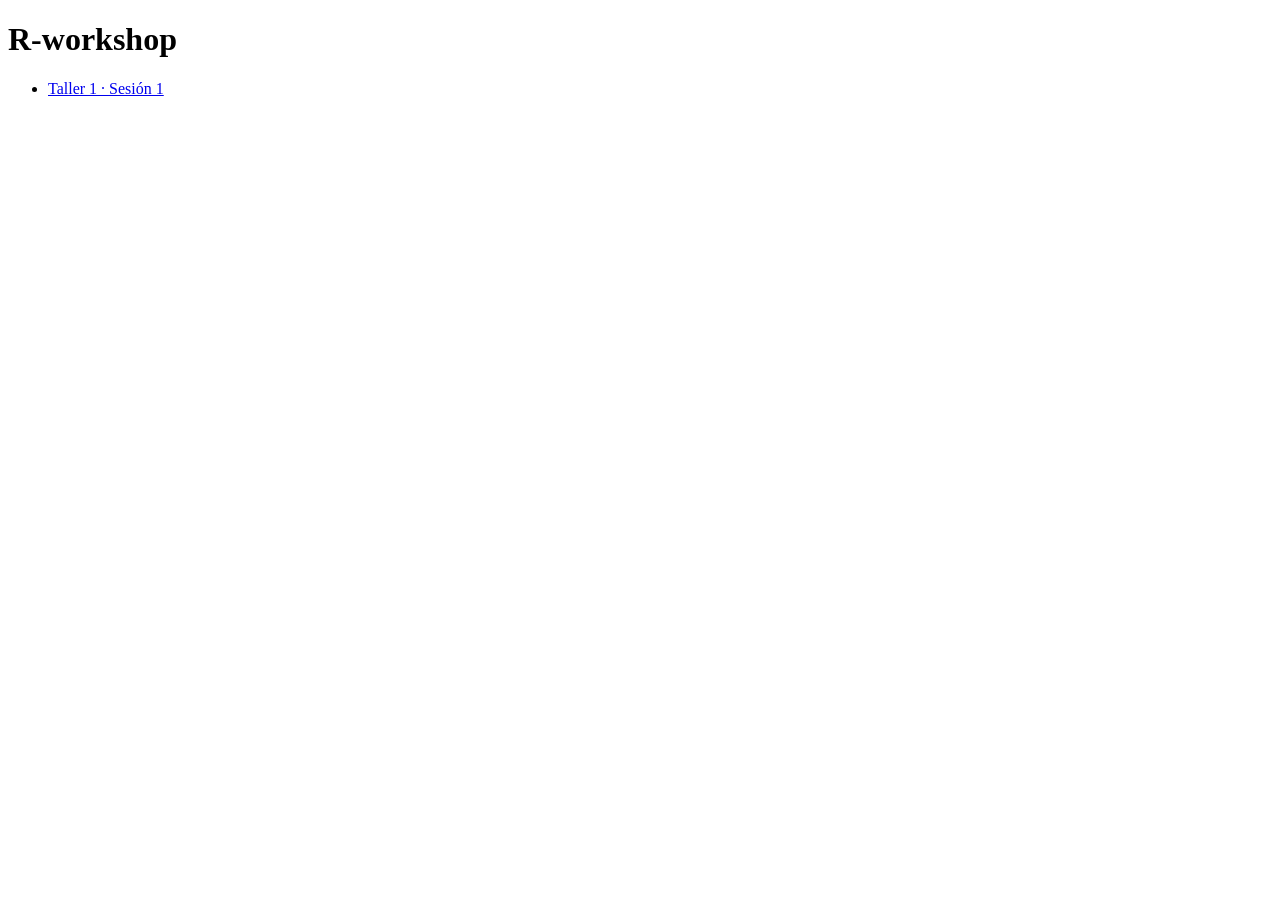
<file: index.html>
<!doctype html>
<html lang="es">
<head>
  <meta charset="utf-8">
  <meta name="viewport" content="width=device-width, initial-scale=1">
  <title>R-workshop</title>
</head>
<body>
  <h1>R-workshop</h1>
  <ul>
    <li><a href="taller-1/sesion-1/">Taller 1 · Sesión 1</a></li>
  </ul>
</body>
</html>
</file>
